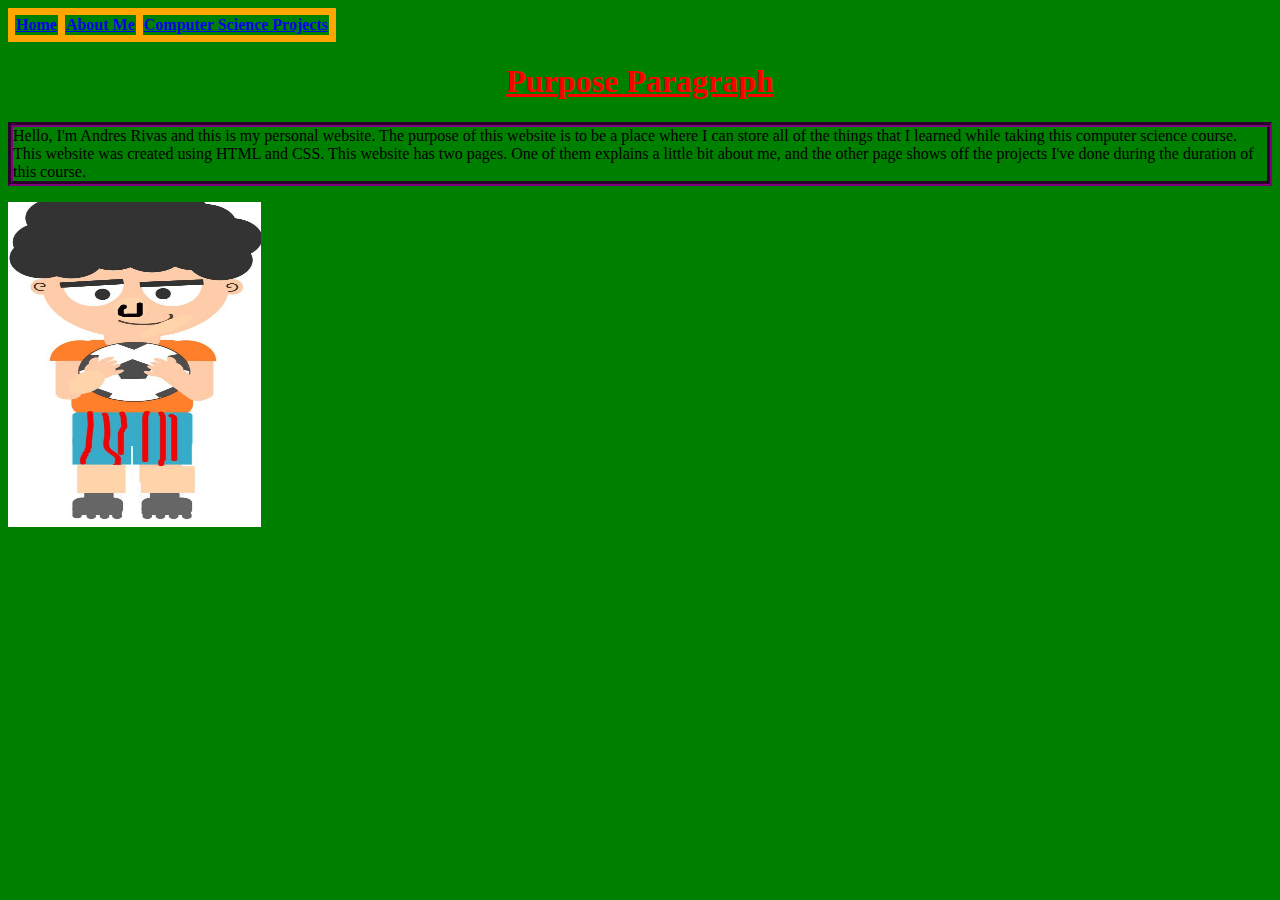
<file: index.html>
<!doctype html>
<html>
  <head>
     <meta charset="UTF-8">
     <title>title</title>
     <link rel="stylesheet" href="style.css">
  <style>
    table {
      border-collapse: collapse;
    }
    
    table, td, th {
      border: 7px solid orange;
    }
  </style>
  </head>
   <body>
    
     <table>
       <tr>
         <th><a href="index.html">Home<a/></th>
         <th><a href="about.html">About Me</a></th>
         <th><a href="csprojects.html">Computer Science Projects</a></th>
     </table>
     <h1> Purpose Paragraph </h1>
       <p> Hello, I'm Andres Rivas and this is my personal website. The purpose of this website is to be a place where I can store all of the
  things that I learned while taking this computer science course. This website was created using HTML and CSS. This website has two pages.
  One of them explains a little bit about me, and the other page shows off the projects I've done during the duration of this course. </p>
     <img src="IMG_0039.JPG" alt="home page" />
    </body>
  </html>
</file>
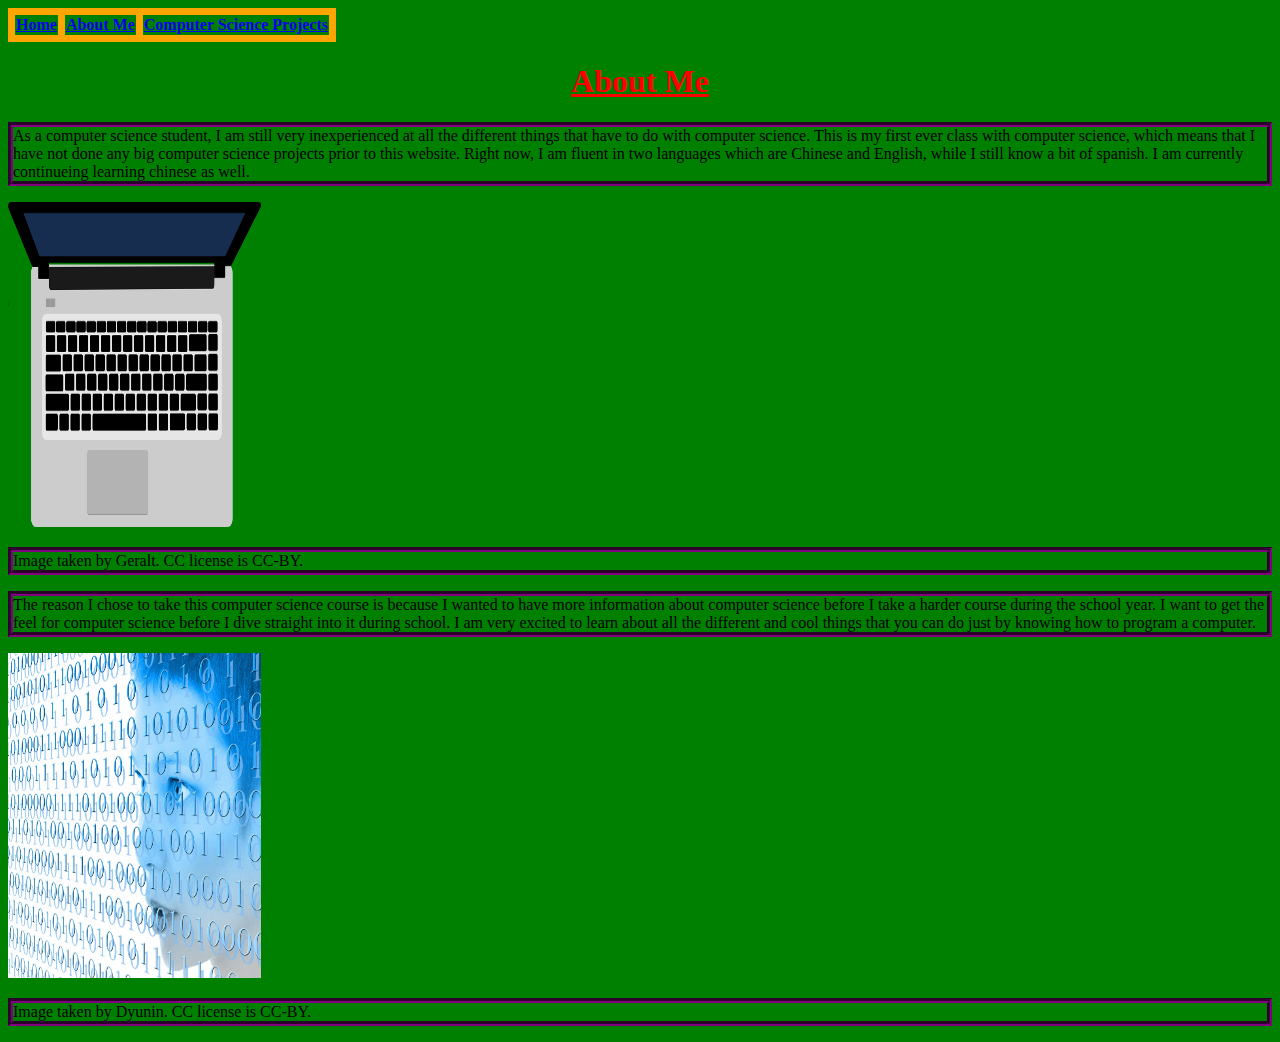
<file: about.html>
<!doctype html>
<html>
  <head>
     <meta charset="UTF-8">
     <title>title</title>
    <link rel="stylesheet" href="style.css">
    <style>
      table{
        border-collapse: collapse;
      }
      table, td, th{
        border: 7px solid orange;
      }
    </style>
   </head>
   <body>
      <table>
       <tr>
         <th><a href="index.html">Home<a/></th>
         <th><a href="about.html">About Me</a></th>
         <th><a href="csprojects.html">Computer Science Projects</a></th>
     </table>
     <h1>About Me</h1>
     <p>As a computer science student, I am still very inexperienced at all the different things that have to do with computer science. 
       This is my first ever class with computer science, which means that I have not done any big computer science projects prior to this website. Right now, I am fluent in 
     two languages which are Chinese and English, while I still know a bit of spanish. I am currently continueing learning chinese as well.</p>
     <img src="IMG_0040.PNG" alt="Computer science"/>
     <p> Image taken by Geralt. CC license is CC-BY. </p>
     <p>The reason I chose to take this computer science course is because I wanted to have more information about computer science before I take a
     harder course during the school year. I want to get the feel for computer science before I dive straight into it during school. 
     I am very excited to learn about all the different and cool things that you can do just by knowing how to program a computer. </p> 
     <img src="IMG_0041.JPG" alt="Programming"/>
     <p> Image taken by Dyunin. CC license is CC-BY. </p>
    </body>
  </html>
</file>
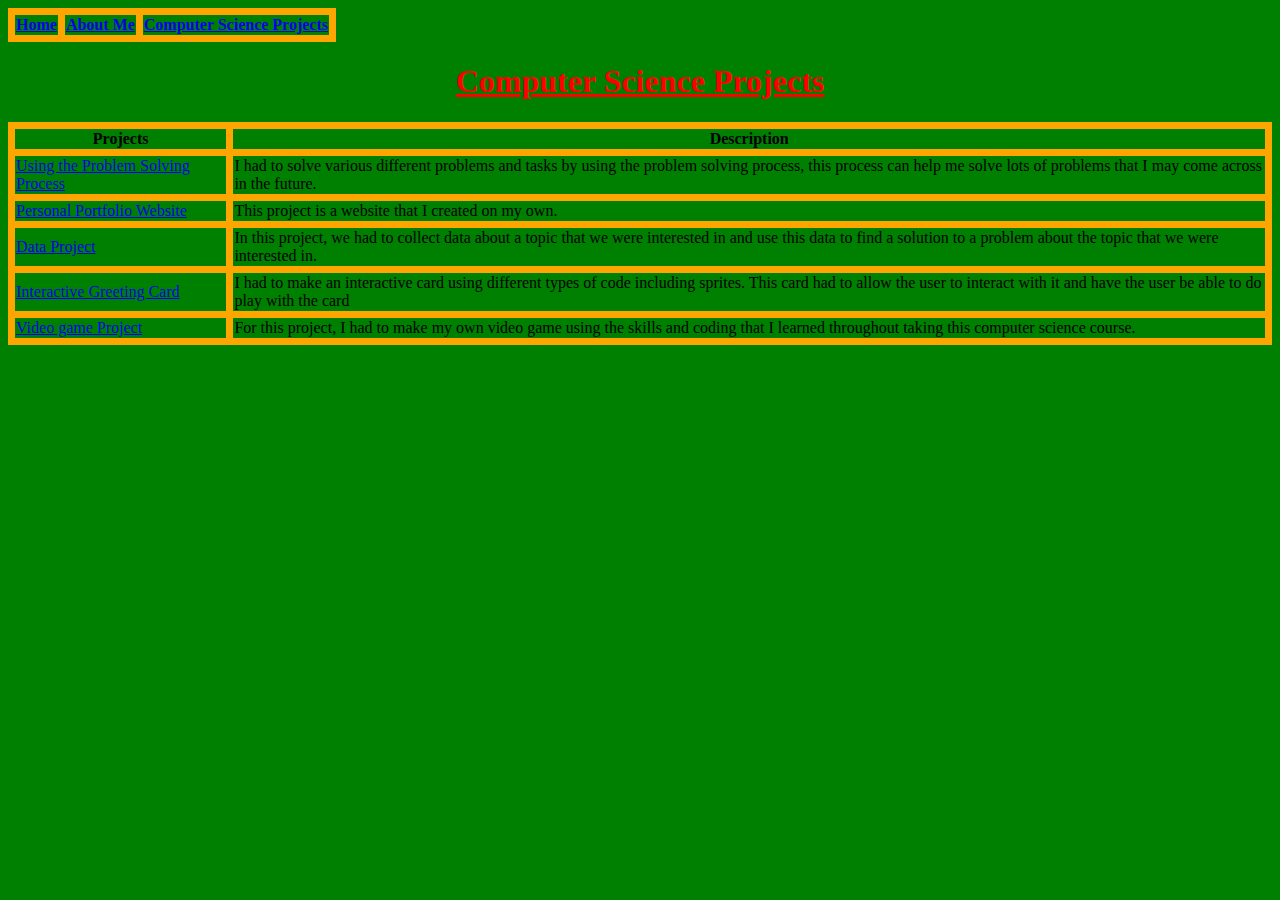
<file: csprojects.html>
<!doctype html>
<html>
  <head>
     <meta charset="UTF-8">
     <title>title</title>
    <link rel="stylesheet" href="style.css">
    <style>
      table {
        border-collapse: collapse;
      }
      table, td, th {
        border:7px solid orange;
      }
    </style>
   </head>
   <body>
      <table>
       <tr>
         <th><a href="index.html">Home<a/></th>
         <th><a href="about.html">About Me</a></th>
         <th><a href="csprojects.html">Computer Science Projects</a></th>
     </table>
     <h1>Computer Science Projects</h1>
     <table>
         <tr> 
           <th>Projects</th>
           <th>Description</th>
       </tr>
       <tr>
           <td><a href="https://app.schoology.com/assignment/1063570074/info#">Using the Problem Solving Process<a/></td>
     <td>I had to solve various different problems and tasks by using the problem solving process, this process can help me
       solve lots of problems that I may come across in the future.</td>
       </tr>
       <tr>
         <td><a href="index.html">Personal Portfolio Website<a/></td>
         <td>This project is a website that I created on my own. </td>
       </tr>
       <tr>
         <td><a href="dataproject.html">Data Project<a/></td>
         <td>In this project, we had to collect data about a topic that we were interested in and use this data to find a solution to
         a problem about the topic that we were interested in. </td>
       </tr>
       <tr>
         <td><a href="https://studio.code.org/projects/gamelab/JnN61EbO_U_8WIyZh8wfp9IOfmU1pRQn5z9sx16dva8">Interactive Greeting Card
           <a/></td>
         <td>I had to make an interactive card using different types of code including sprites. This card had to allow the user to 
         interact with it and have the user be able to do play with the card</td>
       </tr>
       <tr>
         <td><a href="https://studio.code.org/projects/gamelab/ftoQwzdAGdBTDKiSwL85bIHFO0v9uq4ixXhSdV-2u7Y">Video game Project<a/></td>
         <td>For this project, I had to make my own video game using the skills and coding that I learned throughout taking this computer science course. </td>
       </tr>
     </table>
    </body>
  </html>
</file>
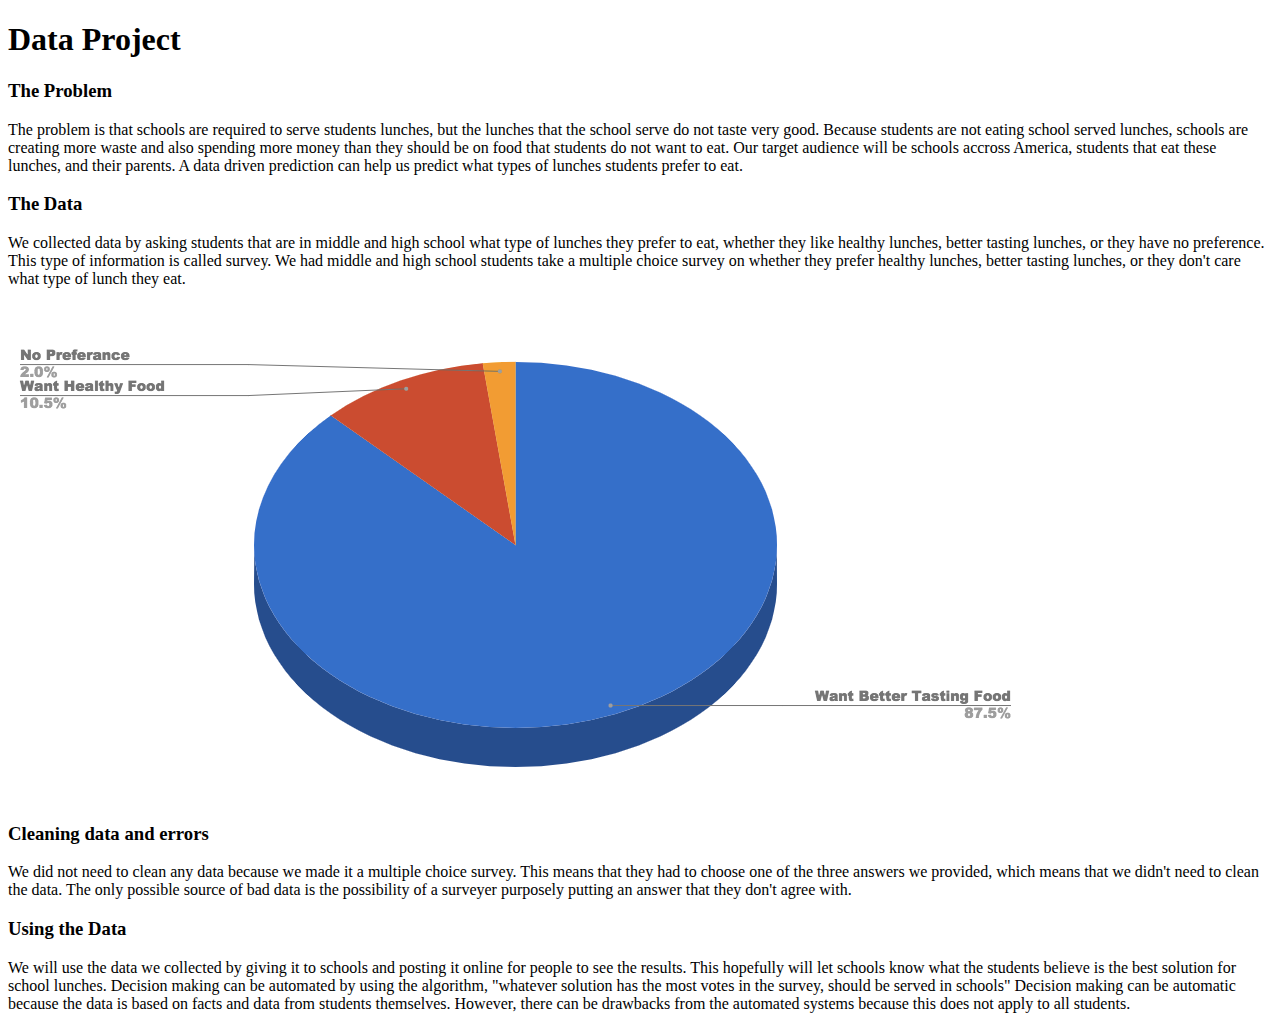
<file: dataproject.html>
<!doctype html>
<html>
  <head>
     <meta charset="UTF-8">
     <title>title</title>
  </head>
     <body>
     <h1>Data Project</h1>
       <h3>The Problem</h3>
       <p>The problem is that schools are required to serve students lunches, but the lunches that the school serve do not taste very good. Because students 
         are not eating school served lunches, schools are creating more waste and also spending more money than they should be on food that students do not want to eat. 
         Our target audience will be schools accross America, students that eat these lunches, and their parents. A data driven prediction can help us predict what types of lunches students prefer to eat. </p>
       <h3>The Data</h3>
       <p>We collected data by asking students that are in middle and high school what type of lunches they prefer to eat, whether they like healthy lunches, better tasting lunches, or they have no preference. 
         This type of information is called survey. We had middle and high school students take a multiple choice survey on whether they prefer healthy lunches, better tasting lunches, or they don't care what type of lunch they eat. </p>
        <img src="Screen Shot 2017-08-26 at 1.27.05 PM (1).png" alt="Survey Data" />
       <h3>Cleaning data and errors</h3>
       <p>We did not need to clean any data because we made it a multiple choice survey. This means that they had to choose one of the three answers we provided, which means that we didn't need to clean the data. 
         The only possible source of bad data is the possibility of a surveyer purposely putting an answer that they don't agree with. </p>
       <h3>Using the Data</h3>
       <p>We will use the data we collected by giving it to schools and posting it online for people to see the results. This hopefully will let schools know what the students believe is the best solution for school lunches. 
         Decision making can be automated by using the algorithm, "whatever solution has the most votes in the survey, should be served in schools" Decision making can be automatic because the data is based on facts and data from students themselves. 
         However, there can be drawbacks from the automated systems because this does not apply to all students. </p>
    </body>
  </html>
</file>
<file: style.css>
h1 {
  color: red;
  text-align: center;
  text-decoration: underline;
}
ul {
  color: green;
  text-align: left;
}
img {
  height: 325px;
  width: 20%;
}
body {
  background-color: green;
}
p {
  border-style: groove;
  border-color: purple;
  border-width: 5px;
</file>
